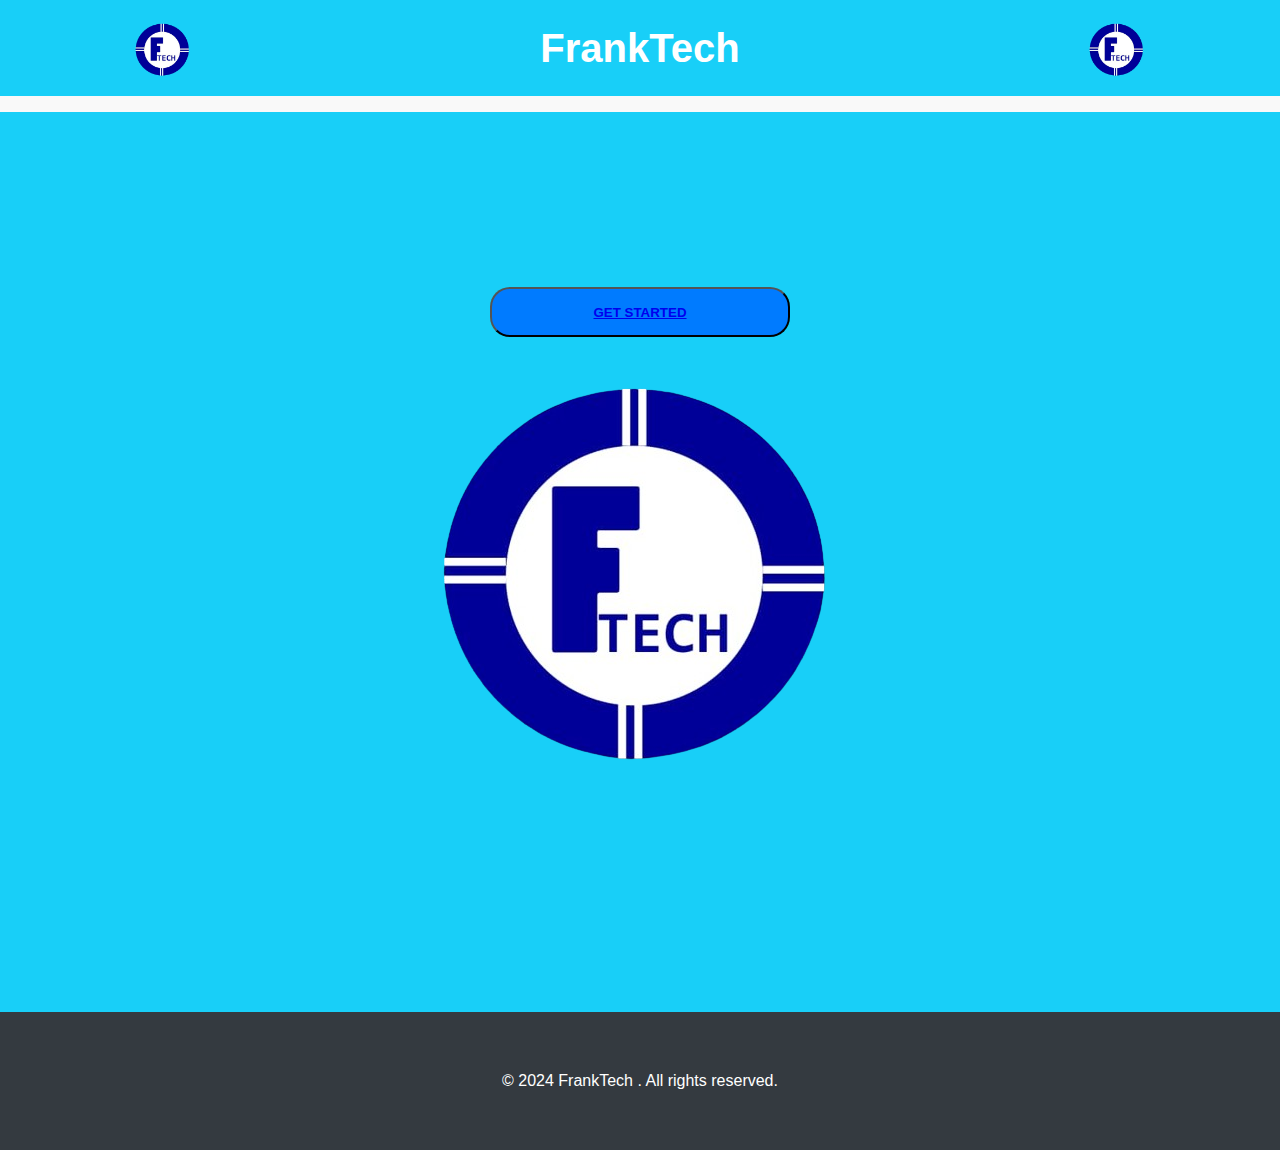
<file: index.html>
<!DOCTYPE html>
<html lang="en">
<head>
    <meta charset="UTF-8">
    <meta name="viewport" content="width=device-width, initial-scale=1.0">
    <title>Document</title>
    <link rel="stylesheet" href="styles.css">
</head>
<body>

    <header>
        <div class="container">
            <img src="new.logo-removebg-preview.png" alt="Igbo Day Logo" class="logo logo-left">
            <h1>FrankTech</h1>
    
            <img src="new.logo-removebg-preview.png" alt="Igbo Day Logo" class="logo logo-right">
        </div>
    </header>
    
    <nav>
        <div class="container">
            
            </div>
            <ul class="nav-links" id="nav-links">
                
                
            </ul>
        </div>
    </nav>

    <div class="page">
        <button class="button"><a href="home.html"><strong>GET STARTED</strong></a></button>
    </div>

    <footer>
        <div style="color: white;">
            <p>&copy; 2024 FrankTech . All rights reserved.</p>
        </div>
    </footer>
</body>
</html>
</file>
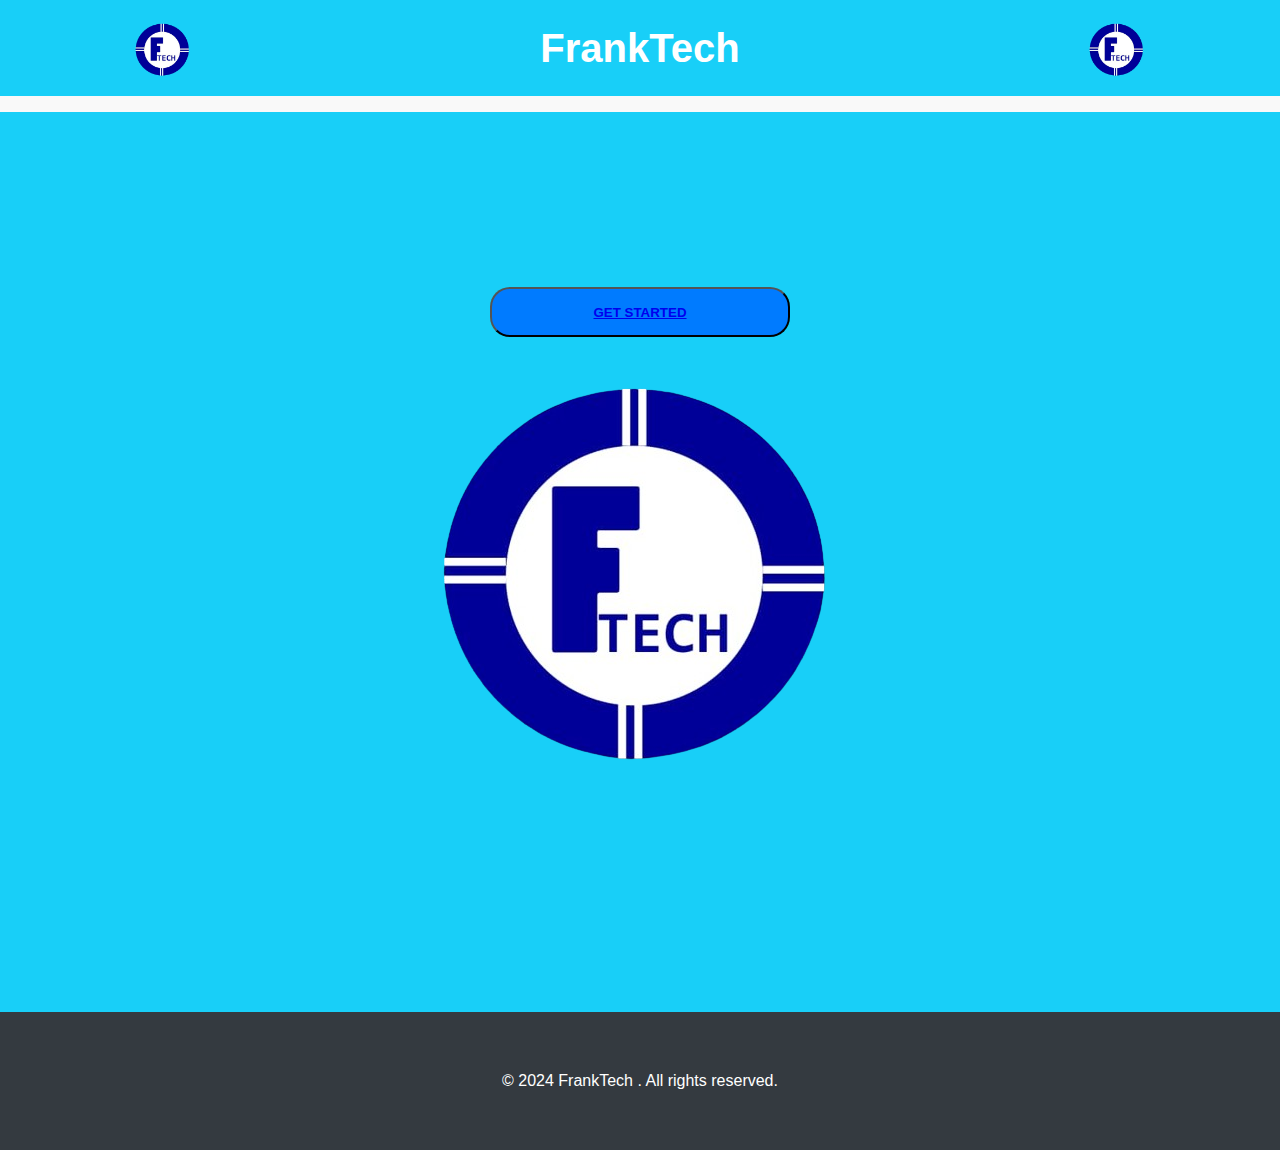
<file: page.html>
<!DOCTYPE html>
<html lang="en">
<head>
    <meta charset="UTF-8">
    <meta name="viewport" content="width=device-width, initial-scale=1.0">
    <title>Document</title>
    <link rel="stylesheet" href="styles.css">
</head>
<body>

    <header>
        <div class="container">
            <img src="new.logo-removebg-preview.png" alt="Igbo Day Logo" class="logo logo-left">
            <h1>FrankTech</h1>
    
            <img src="new.logo-removebg-preview.png" alt="Igbo Day Logo" class="logo logo-right">
        </div>
    </header>
    
    <nav>
        <div class="container">
            
            </div>
            <ul class="nav-links" id="nav-links">
                
                
            </ul>
        </div>
    </nav>

    <div class="page">
        <button class="button"><a href="index.html"><strong>GET STARTED</strong></a></button>
    </div>

    <footer>
        <div style="color: white;">
            <p>&copy; 2024 FrankTech . All rights reserved.</p>
        </div>
    </footer>
</body>
</html>
</file>
<file: styles.css>
body {
    font-family: Arial, sans-serif;
    margin: 0;
    padding: 0;
}

nav {
    background: #3572EF;
    color: #fff;
}

.nav-header {
    display: flex;
    justify-content: space-between;
    align-items: center;
    padding: 1rem;
}

.nav-toggle {
    display: none;
    font-size: 1.5rem;
    cursor: pointer;
}

nav ul {
    list-style: none;
    padding: 0;
    text-align: center;
}

nav ul li {
    display: inline;
    margin-right: 1rem;
}

nav ul li a {
    color: #fff;
    text-decoration: none;
    padding: 0.5rem;
    transition: background 0.3s ease;
}

nav ul li a:hover {
    background: #050C9C;
    border-radius: 5px;
}

.container {
    width: 80%;
    margin: auto;
    overflow: hidden;
}
@media (max-width: 768px) {
    .container {
        width: 90%;
    }

    header h1 {
        font-size: 2rem;
    }

    .nav-toggle {
        display: block;
        cursor: pointer;
        float: right; /* Align toggle to the right */
        margin-right: 1rem; /* Add margin for spacing */
    }

    nav ul {
        display: none;
        flex-direction: column;
    }

    nav ul li {
        display: block;
        margin: 0.5rem 0;
    }
}
#toggle-menu:checked + .navbar-menu {
    display: flex;
    flex-direction: column;
}


.header {
    display: flex;
    flex-direction: row;
    align-items: center;
    padding: 20px;
    background-color: #64819f;
    gap: 20px; /* Reasonable space between items */
    justify-content: center;
}
.logo {
    max-width: 100px;
    border-radius: 25px;
}
.text {
    display: flex;
    flex-direction: column;
}
.heading {
    font-size: 24px;
    margin: 0;
}
.subheading {
    font-size: 16px;
    margin: 0;
    color: #6c757d;
}
@media (max-width: 768px) {
    .header {
        flex-direction: column;
        text-align: center;
        gap: 10px; /* Adjusted space for smaller screens */
    }
}


.about-us {
    display: flex;
    flex-direction: row;
    align-items: center;
    justify-content: center;
    padding: 20px;
    gap: 20px;
}
.about-us img {
    max-width: 50%;
    height: auto;
    border-radius: 10px;
}
.about-us .content {
    max-width: 50%;
    display: flex;
    flex-direction: column;
    justify-content: center;
}
.about-us .content h2 {
    font-size: 28px;
    margin: 0 0 10px 0;
}
.about-us .content p {
    font-size: 16px;
    color: #6c757d;
}
@media (max-width: 768px) {
    .about-us {
        flex-direction: column;
        padding: 10px;
        gap: 10px;
    }
    .about-us img, .about-us .content {
        max-width: 100%;
    }
}

/* End Of About Us Sections */

/* Services Styling Sections */
.services {
    padding: 40px 20px;
    background-color: #f8f9fa;
    text-align: center;
}
.services h2 {
    font-size: 32px;
    margin-bottom: 20px;
}
.service-grid {
    display: grid;
    grid-template-columns: repeat(4, 1fr);
    gap: 20px;
}
.service-item {
    background-color: #fff;
    padding: 20px;
    border-radius: 8px;
    box-shadow: 0 2px 4px rgba(0, 0, 0, 0.1);
    text-align: center;
}
.service-item h3 {
    font-size: 20px;
    margin-bottom: 10px;
}
.service-item p {
    font-size: 14px;
    color: #6c757d;
}
@media (max-width: 1024px) {
    .service-grid {
        grid-template-columns: repeat(2, 1fr);
    }
}
@media (max-width: 768px) {
    .service-grid {
        grid-template-columns: 1fr;
    }
}
/* End Of Services Styling Sections */

/* Contact Styling Sections */
.contact-section {
    padding: 40px 20px;
    background-color: #f8f9fa;
    text-align: center;
}
.contact-section h2 {
    font-size: 32px;
    margin-bottom: 20px;
}
.contact-us {
    display: flex;
    flex-direction: row;
    padding: 20px;
    gap: 20px;
    justify-content: center;
    align-items: flex-start;
}
.contact-form, .contact-info {
    background-color: #fff;
    padding: 20px;
    border-radius: 8px;
    box-shadow: 0 2px 4px rgba(0, 0, 0, 0.1);
    flex: 1;
}
.contact-form form {
    display: flex;
    flex-direction: column;
    align-items: center; /* Center the form items horizontally */
}
.contact-form input, .contact-form textarea, .contact-form button {
    margin-bottom: 10px;
    padding: 10px;
    border-radius: 4px;
    border: 1px solid #ced4da;
    font-size: 16px;
    width: 100%; /* Make inputs and textarea full width */
    box-sizing: border-box; /* Include padding and border in width */
}
.contact-form button {
    background-color: #007bff;
    color: #fff;
    border: none;
    cursor: pointer;
    width: 100%; /* Make button full width */
}
.contact-info h3 {
    margin-bottom: 15px;
}
.contact-info p, .contact-info a {
    margin: 5px 0;
    font-size: 16px;
    color: #6c757d;
    text-decoration: none;
}
.contact-info a:hover {
    text-decoration: underline;
}
@media (max-width: 768px) {
    .contact-us {
        flex-direction: column;
        gap: 10px;
    }
    .contact-info {
        order: -1;
    }
    .contact-form {
        max-width: 100%;
    }
}

/* End Of Services Styling Sections */

footer {
    background-color: #343a40;
    color: #ffffff;
    padding: 40px 20px;
    text-align: center;
}
.footer-content {
    display: flex;
    flex-direction: row;
    justify-content: space-between;
    align-items: flex-start;
    gap: 20px;
    flex-wrap: wrap;
}
.footer-content div {
    flex: 1;
    min-width: 200px;
}
.footer-content h3 {
    margin-bottom: 15px;
}
.footer-content p, .footer-content a {
    margin: 5px 0;
    font-size: 16px;
    color: #adb5bd;
    text-decoration: none;
}
.footer-content a:hover {
    text-decoration: none;
}
.social-media a {
    display: inline-block;
    margin: 0 10px;
    color: #adb5bd;
    font-size: 20px;
}
@media (max-width: 768px) {
    .footer-content {
        flex-direction: column;
        align-items: center;
    }
}

/* End Of Footer Styling Sections */



/* styles.css */

body {
    font-family: 'Arial', sans-serif;
    line-height: 1.6;
    margin: 0;
    padding: 0;
    background-color: #f9f9f9;
}

header {
    background: rgb(24, 207, 248);
    color: #fff;
    padding: 1rem 0;
    text-align: center;
}

header h1 {
    margin: 0;
    font-size: 2.5rem;
}

header p {
    margin: 0;
    font-size: 1.2rem;
    font-style: italic;
}

nav {
    background: #64819f;
    color: #000;
}

.nav-header {
    display: flex;
    justify-content: space-between;
    align-items: center;
    padding: 1rem;
}

.nav-toggle {
    display: none;
    font-size: 1.5rem;
    cursor: pointer;
}

nav ul {
    list-style: none;
    padding: 0;
    text-align: center;
}

nav ul li {
    display: inline;
    margin-right: 1rem;
}

nav ul li a {
    color: #000;
    font-weight: bold;
    text-decoration: none;
    padding: 0.5rem;
    transition: background 0.3s ease;
}

nav ul li a:hover {
    background: #8b0000;
    border-radius: 5px;
    color: #fff;
}

.container {
    width: 80%;
    margin: auto;
    overflow: hidden;
}

nav ul.showing {
    display: flex;
}


@media (max-width: 768px) {
    .container {
        width: 90%;
    }

    header h1 {
        font-size: 2rem;
    }

    .nav-toggle {
        display: block;
        cursor: pointer;
        float: right; /* Align toggle to the right */
        margin-right: 1rem; /* Add margin for spacing */
    }

    nav ul {
        display: none;
        flex-direction: column;
    }

    nav ul li {
        display: block;
        margin: 0.5rem 0;
    }

}

nav ul.showing {
    display: flex;
}

.container {
    position: relative;
    text-align: center;
}
.logo {
    width: 70px;
    height: 70px;
    position: absolute;
    top: 50%;
    transform: translateY(-50%);
    animation:  3s linear infinite;
}
.logo-left {
    left: 0;
}
.logo-right {
    right: 0;
}
@keyframes spin {
    from {
        transform: translateY(-50%) rotate(0deg);
    }
    to {
        transform: translateY(-50%) rotate(360deg);
    }
}

.colo{

    color: #007bff;
}


.page{

    display: flex;
    justify-content: center;
    flex-direction: column;
    align-items: center;
    text-align: center;
    background: rgb(24, 207, 248);
    font-size: 30px;
    margin-top: 0;
    background-image: url(./new.logo-removebg-preview.png);
    background-repeat: no-repeat;
    background-position: center;
    height: 100vh

}

.button{
    margin-bottom: 500px;
    width: 300px;
    height: 50px;
    background-color: #007bff;
    color: white;
    border-radius: 20px;
}

button :hover{

    background-color: blanchedalmond;
}
</file>
